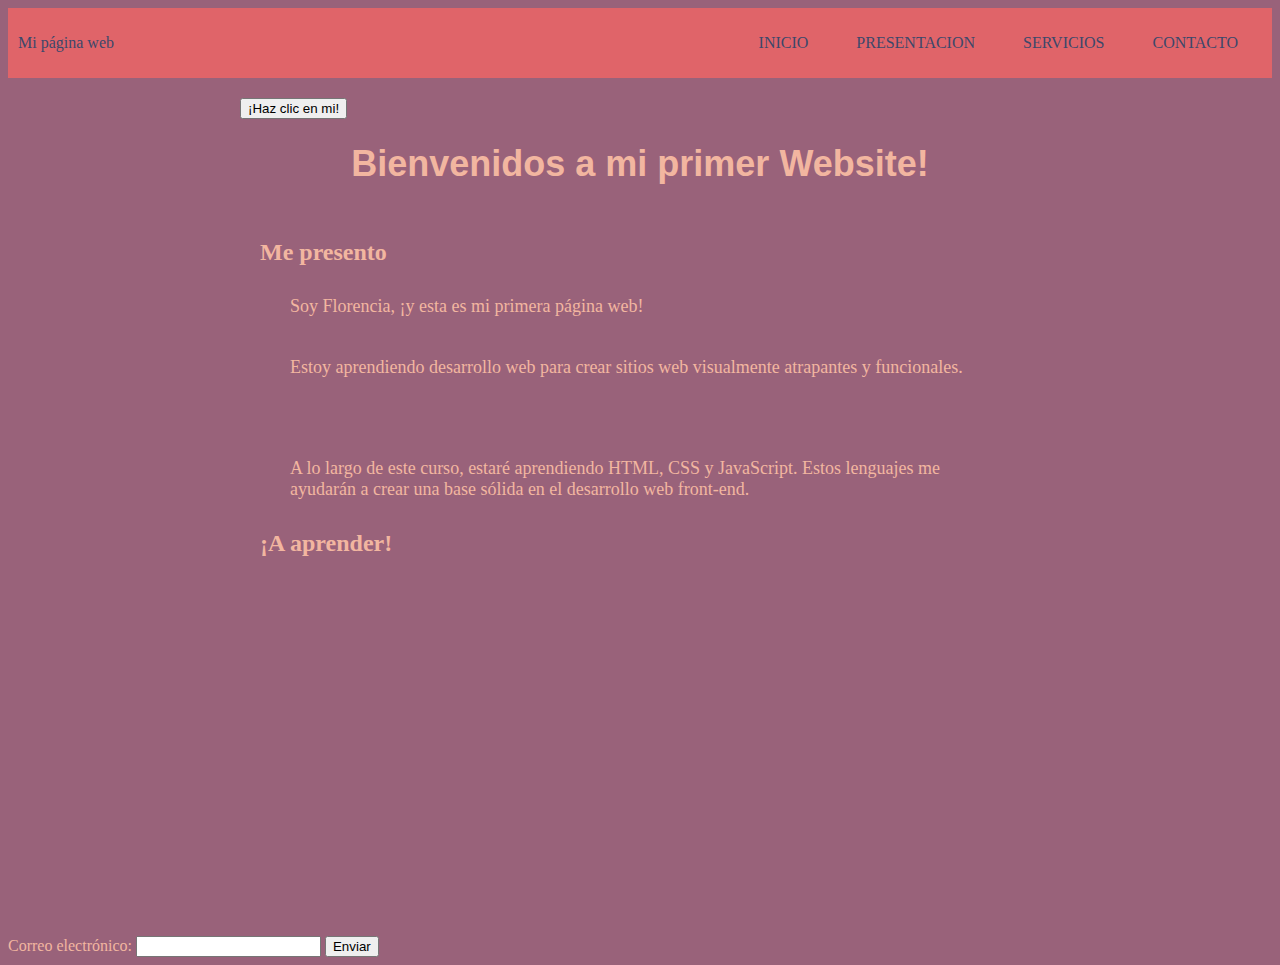
<file: index.html>
<!DOCTYPE html>
<html lang="es">
    <head>
        <meta charset="UTF-8">
        <title>MI PRIMERA PAGINA WEB</title>
    <link rel="stylesheet" type="text/CSS" href="estilos.css">
    </head>
    <body>
        <div class="container-nav">
            <nav class="navbar" role="navigation">
              <a href="index.html" class="brand">Mi página web</a>
              <ul class="nav-links">
                <li><a href="index.html">INICIO</a></li>
                <li><a href="about.html">PRESENTACION</a></li>
                <li><a href="services.html">SERVICIOS</a></li>
                <li><a href="contact.html">CONTACTO</a></li>
              </ul>
            </nav>
            <button class="button-menu-toggle">Menu</button>
        </div>  
         <div class="container">
            <button onclick="showAlert()" aria-label="Haz clic en mi">¡Haz clic en mi!</button>
        <h1>Bienvenidos a mi primer Website!</h1>
       <div class="row">
       <div class="column">
        <section>
        <h2> Me presento</h2>
        <p>Soy Florencia, ¡y esta es mi primera página web!</p>
        <p>Estoy aprendiendo desarrollo web para crear sitios web visualmente atrapantes y funcionales.</p>
    </div>
</section>
<section>
    <div class="column">
        <p>A lo largo de este curso, estaré aprendiendo HTML, CSS y JavaScript. Estos lenguajes me ayudarán a crear una base sólida en el desarrollo web front-end.</p>
    <h2>¡A aprender!</h2>
</div>
</section>
</div>
</div>
<iframe width="560" height="315" src="https://www.youtube.com/embed/E0079PAMfvc" title="YouTube video player" frameborder="0" allow="accelerometer; autoplay; clipboard-write; encrypted-media; gyroscope; picture-in-picture; web-share" allowfullscreen></iframe>
<form id="myForm">
    <label for="email">Correo electrónico:</label>
    <input type="email" id="email" name="email" required>
    <button type="submit">Enviar</button>
</form>
<script src="script.js"></script>
    </body>
</html>
</file>
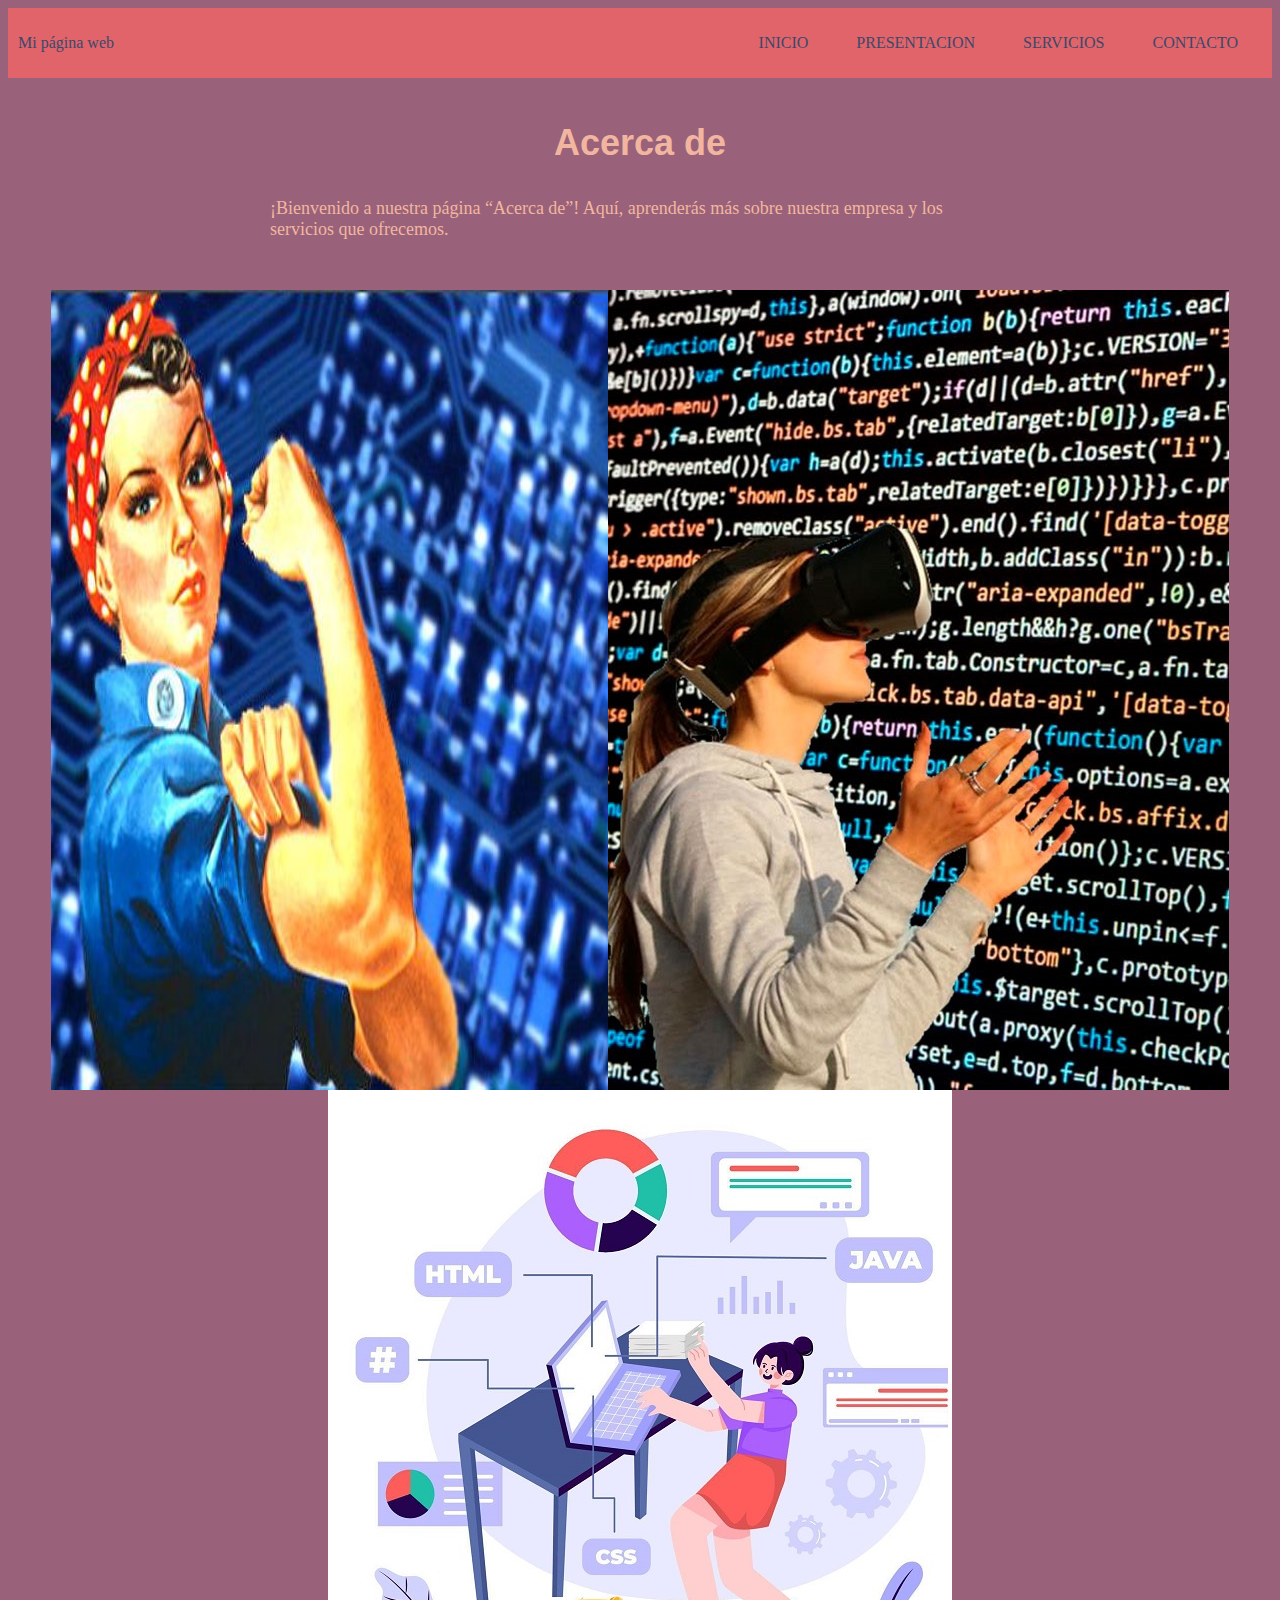
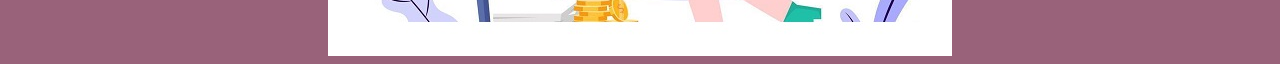
<file: about.html>
<!DOCTYPE html>
<html lang="es">
    <head>
        <meta charset="UTF-8">
        <title>MI PRIMERA PAGINA WEB</title>
    <link rel="stylesheet" type="text/CSS" href="estilos.css">
    </head>
    <body>
        <div class="container-nav">
            <nav class="navbar" role="navigation">
                <a href="index.html" class="brand">Mi página web</a>
                <ul class="nav-links">
                  <li><a href="index.html">INICIO</a></li>
                  <li><a href="about.html">PRESENTACION</a></li>
                  <li><a href="services.html">SERVICIOS</a></li>
                  <li><a href="contact.html">CONTACTO</a></li>
                </ul>
              </nav>
            <button class="button-menu-toggle">Menu</button>
          </div>
        <div class="container">
            <h1>Acerca de</h1>
            <p>¡Bienvenido a nuestra página “Acerca de”! Aquí, aprenderás más sobre nuestra empresa y los servicios que ofrecemos.</p>
</div>
<div class="img-container">
    <img src="mujeres programando-3.jpg" alt=""/>
<img src="mujeres programando-2.jpg" alt=""/>
<img src="mujeres programando-1.jpg" alt=""/>
</div>
<script src="script.js"></script>
    </body>
</html>
</file>
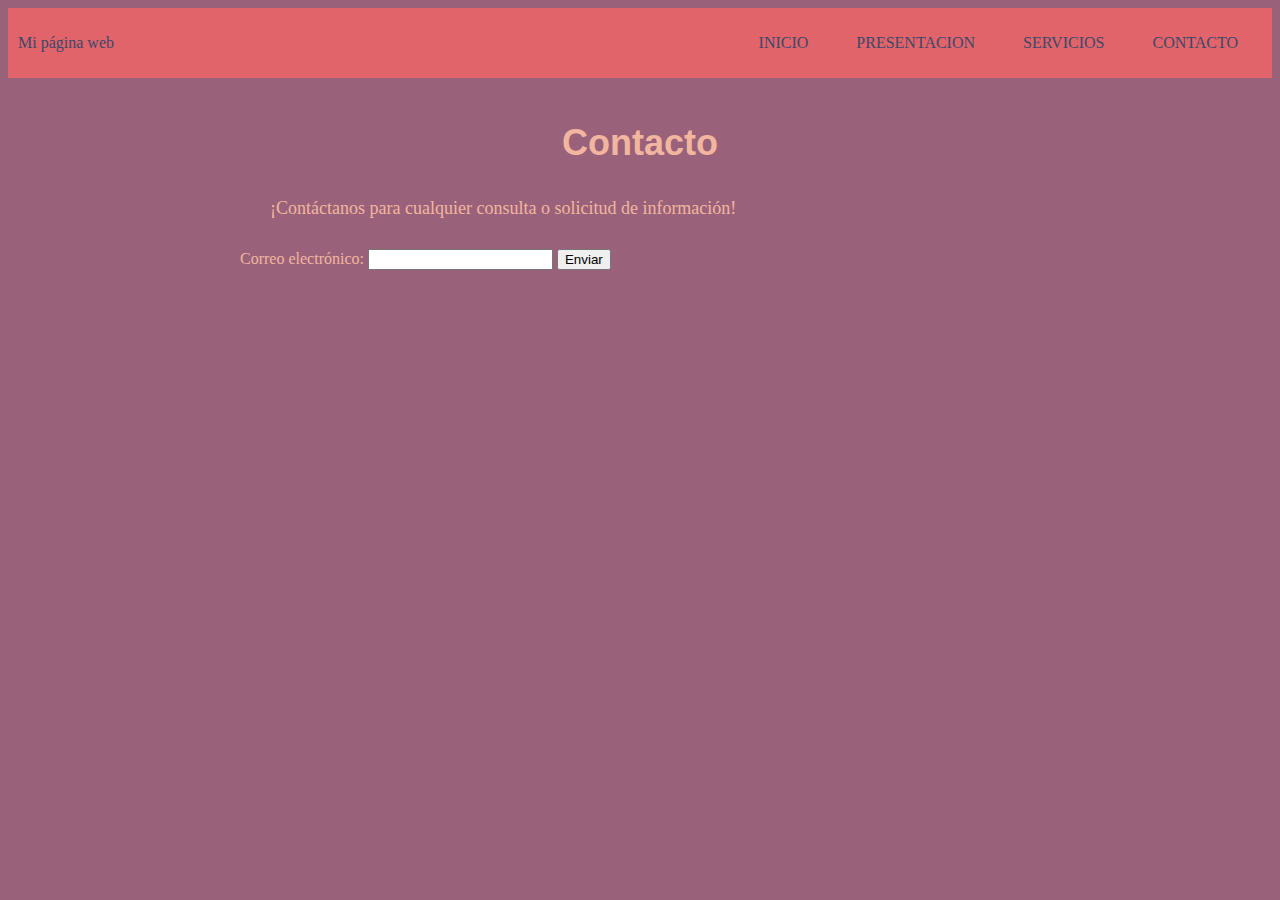
<file: contact.html>
<!DOCTYPE html>
<html lang="es">
    <head>
        <meta charset="UTF-8">
        <title>MI PRIMERA PAGINA WEB</title>
    <link rel="stylesheet" type="text/CSS" href="estilos.css">
    </head>
    <body>
        <div class="container-nav">
            <nav class="navbar" role="navigation">
                <a href="index.html" class="brand">Mi página web</a>
                <ul class="nav-links">
                  <li><a href="index.html">INICIO</a></li>
                  <li><a href="about.html">PRESENTACION</a></li>
                  <li><a href="services.html">SERVICIOS</a></li>
                  <li><a href="contact.html">CONTACTO</a></li>
                </ul>
              </nav>
            <button class="button-menu-toggle">Menu</button>
          </div>
        <div class="container">
            <h1>Contacto</h1>
            <p>¡Contáctanos para cualquier consulta o solicitud de información!</p>
            <form id="myForm">
                <label for="email">Correo electrónico:</label>
                <input type="email" id="email" name="email" required>
                <button type="submit">Enviar</button>
            </form>
</div>

<script src="script.js"></script>
    </body>
</html>
</file>
<file: estilos.css>
body{
    background-color: rgb(153, 98, 122);
    color: rgb(242, 182, 160);
}
h1{
    font-family: Arial, sans-serif;
    font-size: 36px;
    text-align: center;
}
p{
    font-family: Georgia, serif;
    font-size: 18px;
    padding: 10px;
    margin: 20px;
}
.container-nav {
    display: flex;
    padding: 10px;
    height: 50px;
    background-color: rgb(224, 100, 105);
  }
  
  
  .navbar {
    display: flex;
    justify-content: space-between;
    width: 100%;
  }
  
  
  .brand {
    display: flex;
    align-items: center;
  }
  
  
  li>a {
    padding: 8px 24px;
  }
  
  
  li {
    list-style-type: none;
  }
  
  
  a {
    color: rgb(60, 72, 107);
    text-decoration:none;
  }
  
  
  .nav-links {
    display: flex;
    align-items: center;
  }
  
  
  .button-menu-toggle {
    display: none;
  }
  .img-container {
    display: flex;
    flex-wrap: wrap;
  justify-content: center;
  }
.container {
    max-width: 800px;
    margin: auto;
    padding: 20px;
    }
    .row {
        display: flex;
        flex-wrap: wrap;
        margin: 10px;
        }
        .column {
        flex: 1;
        padding: 10px;
        }
        @media (max-width: 600px) {
            .column {
            flex: 100%;
            }
            }
            @media (max-width: 768px) {
                .column {
                  flex: 100%;
                }
              
              
                .nav-links {
                  display: none;
                }
              
              
                .button-menu-toggle {
                  display: block;
                  background-color: white;
                  border:none;
                  border-radius: 50px;
                  padding: 0 24px;
                  font-family: monospace;
                  font-weight: bold;
                  font-size: 20px;
                }
               
                .nav-links.nav-links-responsive {
                  position: absolute;
                  display: flex;
                  background-color: rgba(20,20,20,0.95);
                  width: 100%;
                  height: 100%;
                  top: 70px;
                  left: 0;
                  flex-direction: column;
                  padding-top: 200px;
                  align-items: center;
                  gap:70px;
                  font-size: 40px;
              
              
                }
              }
</file>
